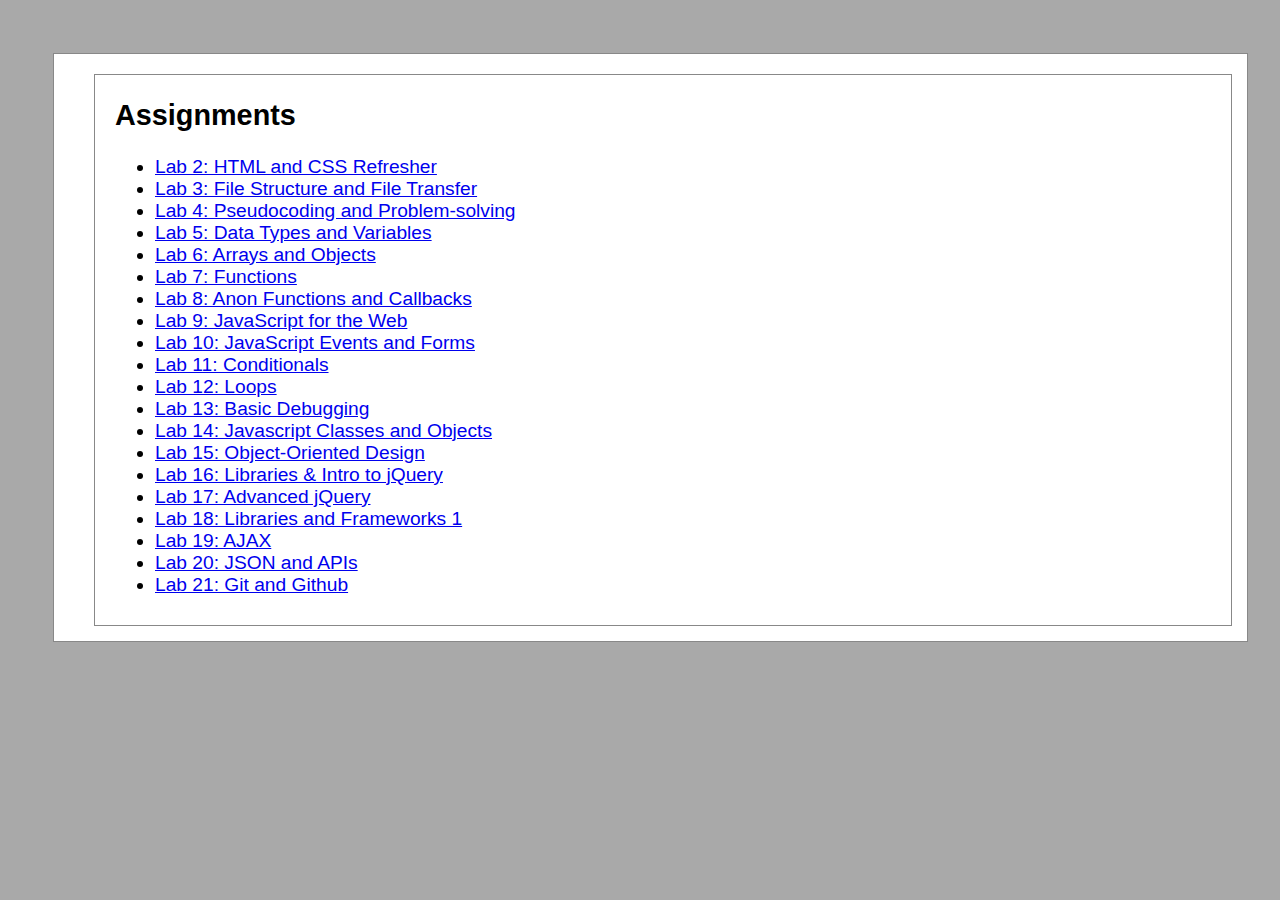
<file: index.html>
<!DOCTYPE html>
<html>
<head>
	<title>Sebastian's Homepage</title>
	<link rel="stylesheet" type="text/css" href="css/site.css">
</head>
<body>
		<div id="content">

		<div id="links">
			<h2>Assignments</h2>
			<ul>
			<li><a href="lab2/">Lab 2: HTML and CSS Refresher</a></li>
			<li><a href="lab3/">Lab 3: File Structure and File Transfer</a></li>
			<li><a href="lab4/">Lab 4: Pseudocoding and Problem-solving</a></li>
			<li><a href="lab5/">Lab 5: Data Types and Variables</a></li>
			<li><a href="lab6/">Lab 6: Arrays and Objects</a></li>
			<li><a href="lab7/">Lab 7: Functions</a></li>
			<li><a href="lab8/">Lab 8: Anon Functions and Callbacks</a></li>
			<li><a href="lab9/">Lab 9: JavaScript for the Web</a></li>
			<li><a href="lab10/">Lab 10: JavaScript Events and Forms</a></li>
			<li><a href="lab11/">Lab 11: Conditionals</a></li>
			<li><a href="lab12/">Lab 12: Loops</a></li>
			<li><a href="lab13/">Lab 13: Basic Debugging</a></li>
			<li><a href="lab14/">Lab 14: Javascript Classes and Objects</a></li>
			<li><a href="lab15/">Lab 15: Object-Oriented Design</a></li>
			<li><a href="lab16/">Lab 16: Libraries & Intro to jQuery</a></li>
			<li><a href="lab17/">Lab 17: Advanced jQuery</a></li>
			<li><a href="lab18/">Lab 18: Libraries and Frameworks 1</a></li>
			<li><a href="lab19/">Lab 19: AJAX</a></li>
			<li><a href="lab20/">Lab 20: JSON and APIs</a></li>
			<li><a href="lab16/">Lab 21: Git and Github</a></li>
		</ul>
		</div>

</body>
</html>
</file>
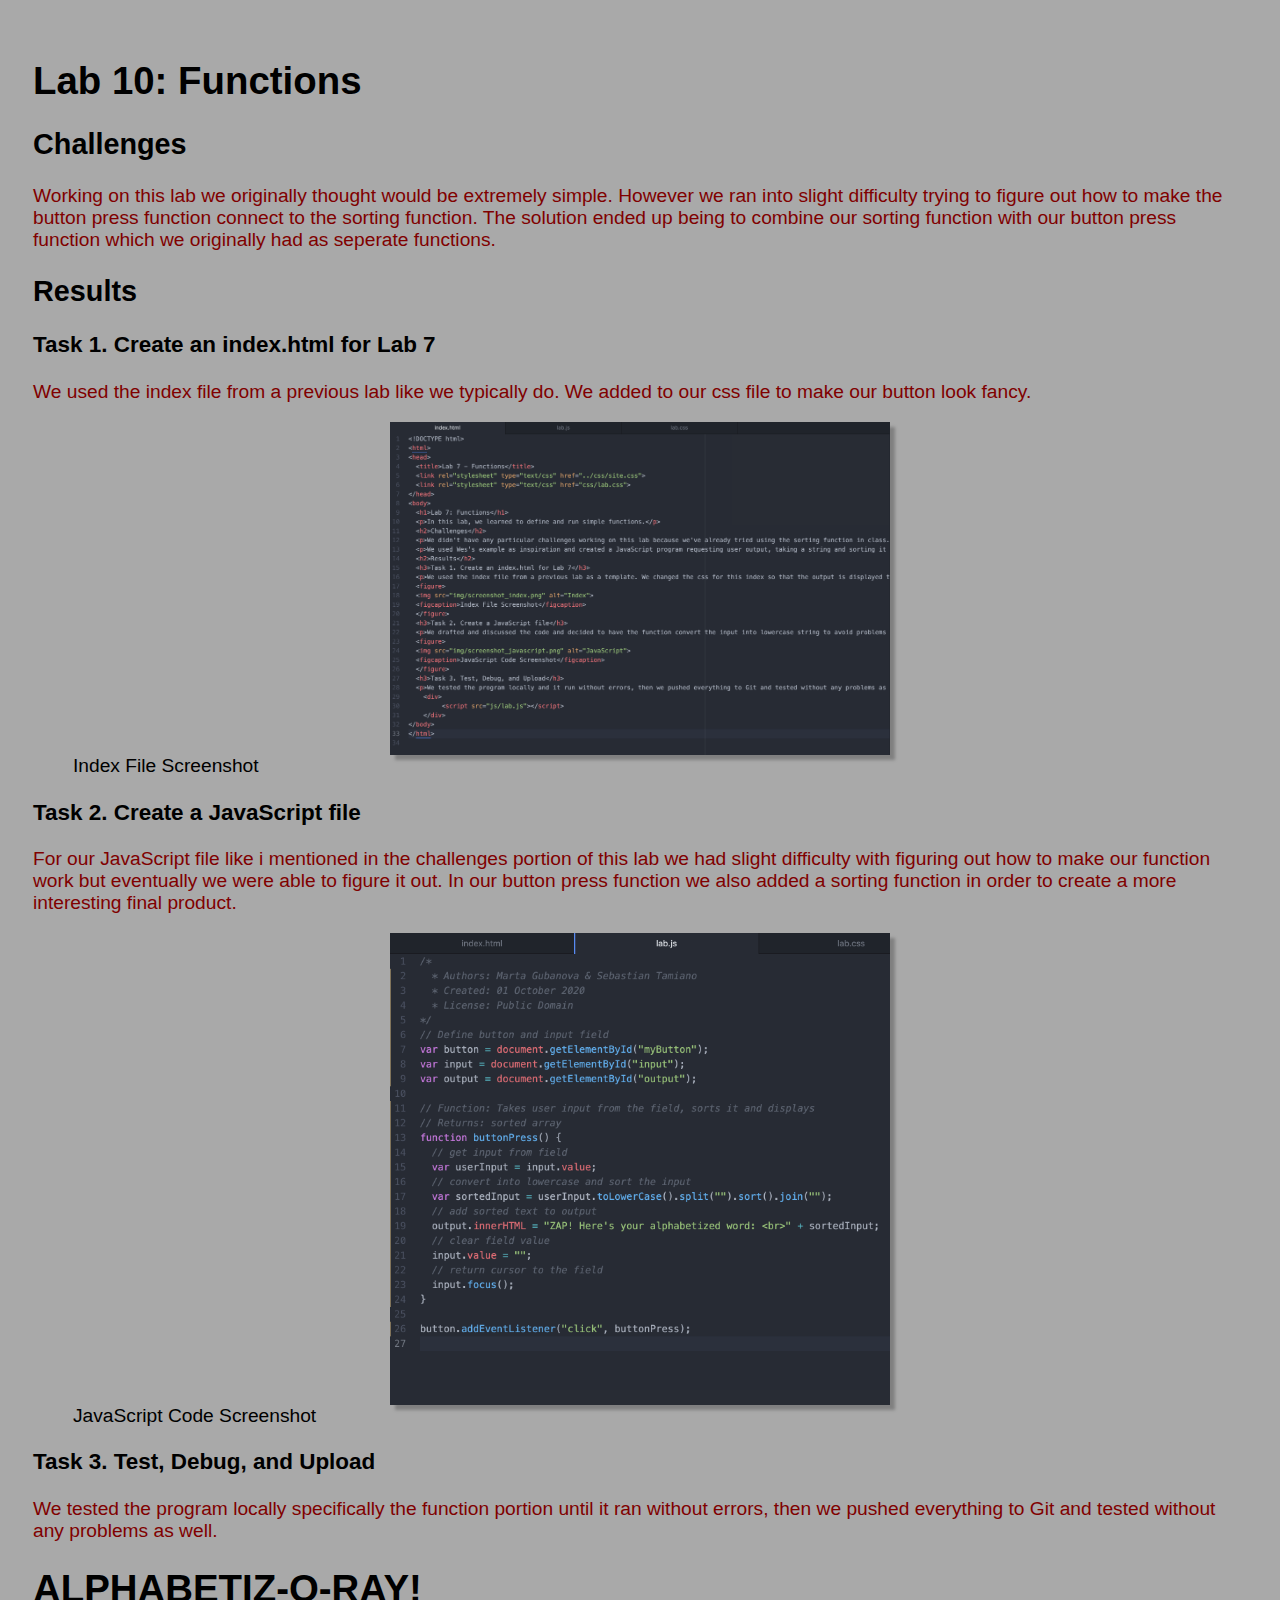
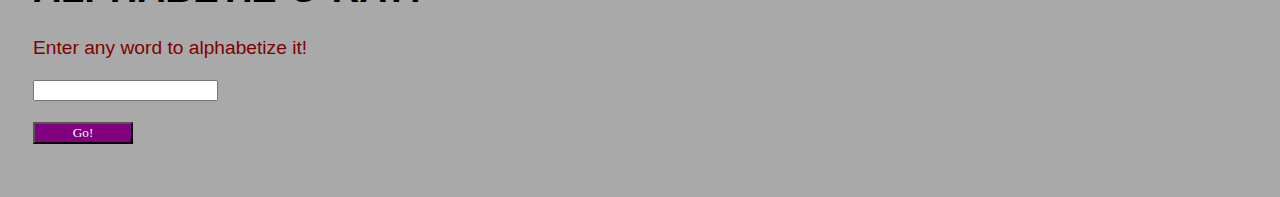
<file: lab10/index.html>
<!DOCTYPE html>
<html>
<head>
	<title>Lab 10 - JavaScript Events and Forms</title>
	<link rel="stylesheet" type="text/css" href="../css/site.css">
	<link rel="stylesheet" type="text/css" href="css/lab.css">
	<script src="js/lab.js" defer></script>
</head>
<body>
	<h1>Lab 10: Functions</h1>
	<p></p>
	<h2>Challenges</h2>
	<p>Working on this lab we originally thought would be extremely simple. However we ran into slight difficulty trying to figure out how to make the button press function connect to the sorting function. The solution ended up being to combine our sorting function with our button press function which we originally had as seperate functions.</p>
	<h2>Results</h2>
	<h3>Task 1. Create an index.html for Lab 7</h3>
	<p>We used the index file from a previous lab like we typically do. We added to our css file to make our button look fancy.</p>
	<figure>
	<img src="img/screenshot_index.png" alt="Index">
	<figcaption>Index File Screenshot</figcaption>
	</figure>
	<h3>Task 2. Create a JavaScript file</h3>
	<p>For our JavaScript file like i mentioned in the challenges portion of this lab we had slight difficulty with figuring out how to make our function work but eventually we were able to figure it out. In our button press function we also added a sorting function in order to create a more interesting final product.</p>
	<figure>
	<img src="img/screenshot_javascript.png" alt="JavaScript">
	<figcaption>JavaScript Code Screenshot</figcaption>
	</figure>
	<h3>Task 3. Test, Debug, and Upload</h3>
	<p>We tested the program locally specifically the function portion until it ran without errors, then we pushed everything to Git and tested without any problems as well.</p>
	<h1>ALPHABETIZ-O-RAY!</h1>
	<p>Enter any word to alphabetize it!</p>
	<p><input type="text" id="input"></p>
	<p><button id = "myButton" class="fancy-button">Go!</button></p>
	<div id="output">
</body>
</html>
</file>
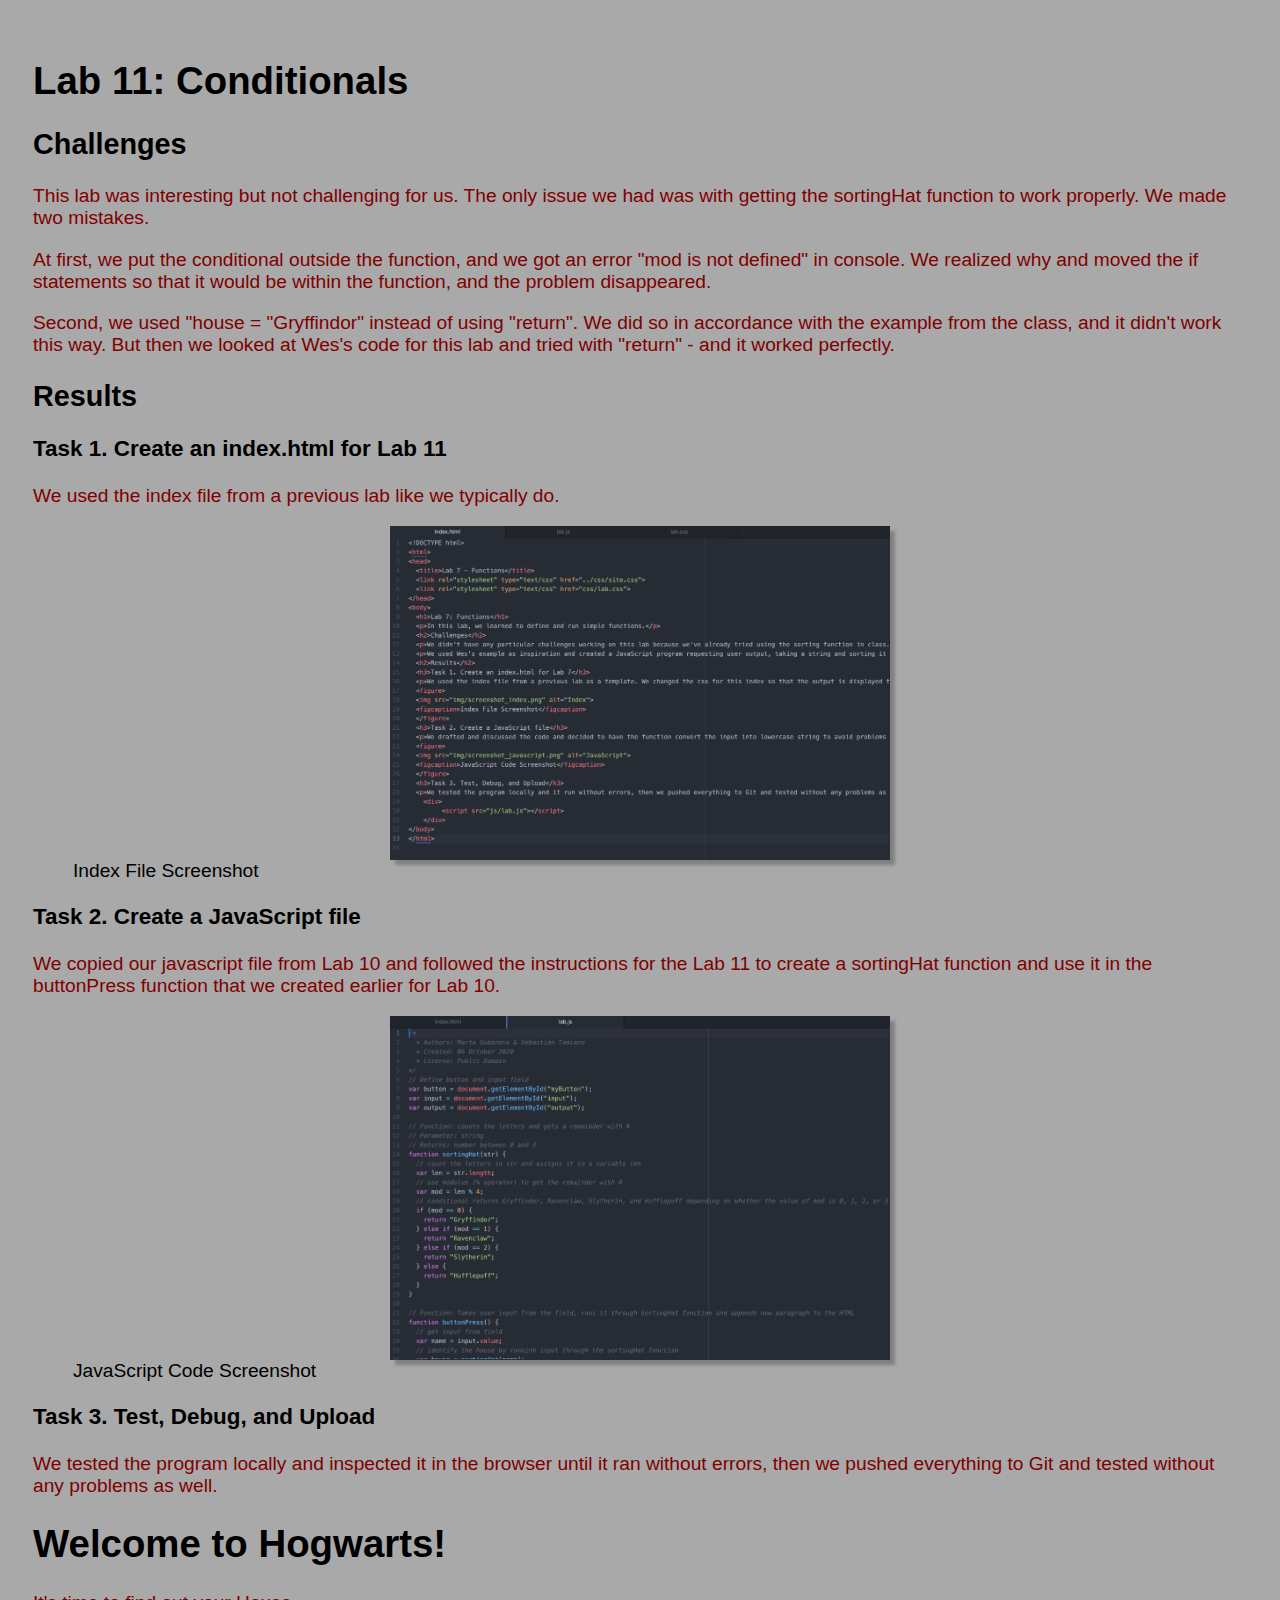
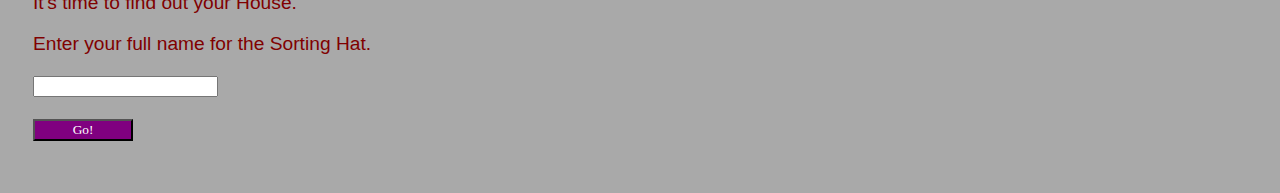
<file: lab11/index.html>
<!DOCTYPE html>
<html>
<head>
	<title>Lab 11 - Conditionals</title>
	<link rel="stylesheet" type="text/css" href="../css/site.css">
	<link rel="stylesheet" type="text/css" href="css/lab.css">
	<script src="js/lab.js" defer></script>
</head>
<body>
	<h1>Lab 11: Conditionals</h1>
	<p></p>
	<h2>Challenges</h2>
	<p>This lab was interesting but not challenging for us. The only issue we had was with getting the sortingHat function to work properly. We made two mistakes.</p>
	<p>At first, we put the conditional outside the function, and we got an error "mod is not defined" in console. We realized why and moved the if statements so that it would be within the function, and the problem disappeared.</p>
	<p>Second, we used "house = "Gryffindor" instead of using "return". We did so in accordance with the example from the class, and it didn't work this way. But then we looked at Wes's code for this lab and tried with "return" - and it worked perfectly.</p>
	<h2>Results</h2>
	<h3>Task 1. Create an index.html for Lab 11</h3>
	<p>We used the index file from a previous lab like we typically do.</p>
	<figure>
	<img src="img/screenshot_index.png" alt="Index">
	<figcaption>Index File Screenshot</figcaption>
	</figure>
	<h3>Task 2. Create a JavaScript file</h3>
	<p>We copied our javascript file from Lab 10 and followed the instructions for the Lab 11 to create a sortingHat function and use it in the buttonPress function that we created earlier for Lab 10.</p>
	<figure>
	<img src="img/screenshot_javascript.png" alt="JavaScript">
	<figcaption>JavaScript Code Screenshot</figcaption>
	</figure>
	<h3>Task 3. Test, Debug, and Upload</h3>
	<p>We tested the program locally and inspected it in the browser until it ran without errors, then we pushed everything to Git and tested without any problems as well.</p>
	<h1>Welcome to Hogwarts!</h1>
	<p>It's time to find out your House.
	<p>Enter your full name for the Sorting Hat.</p>
	<p><input type="text" id="input"></p>
	<p><button id = "myButton" class="fancy-button">Go!</button></p>
	<div id="output">
</body>
</html>
</file>
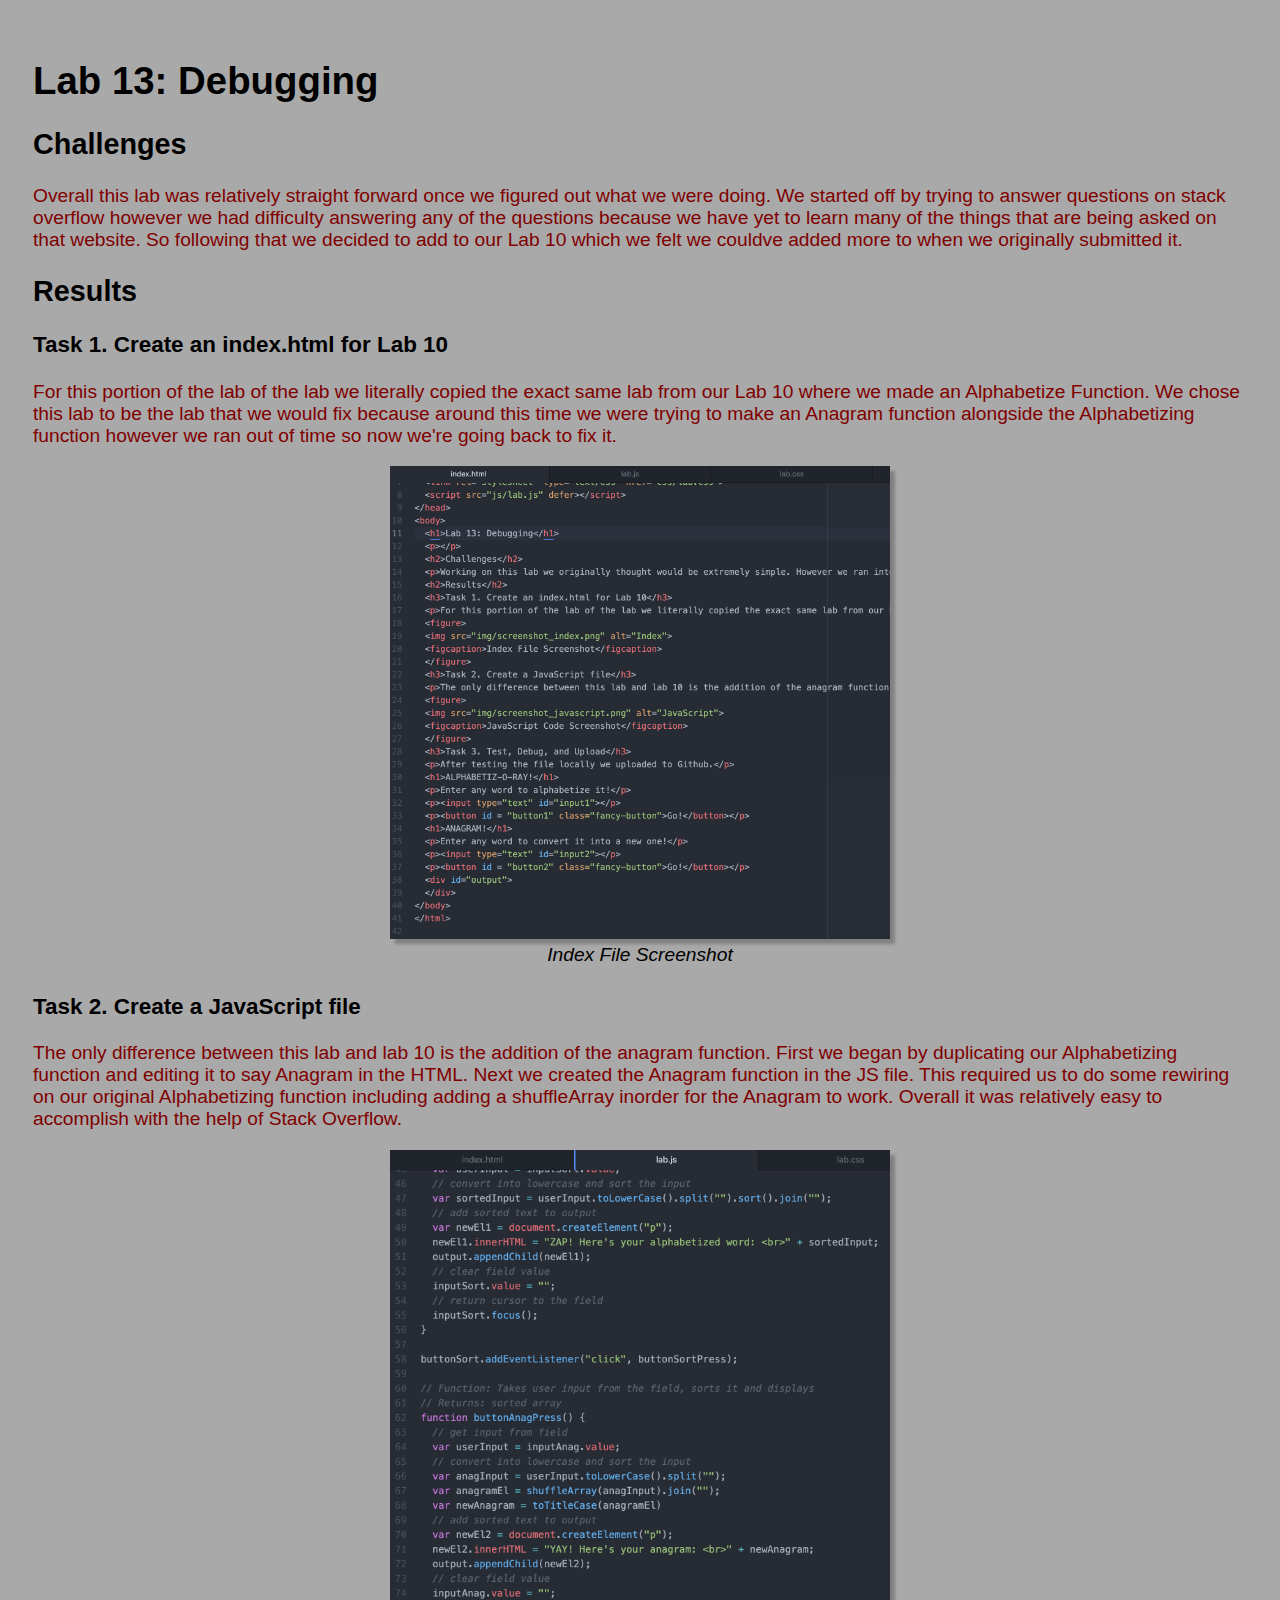
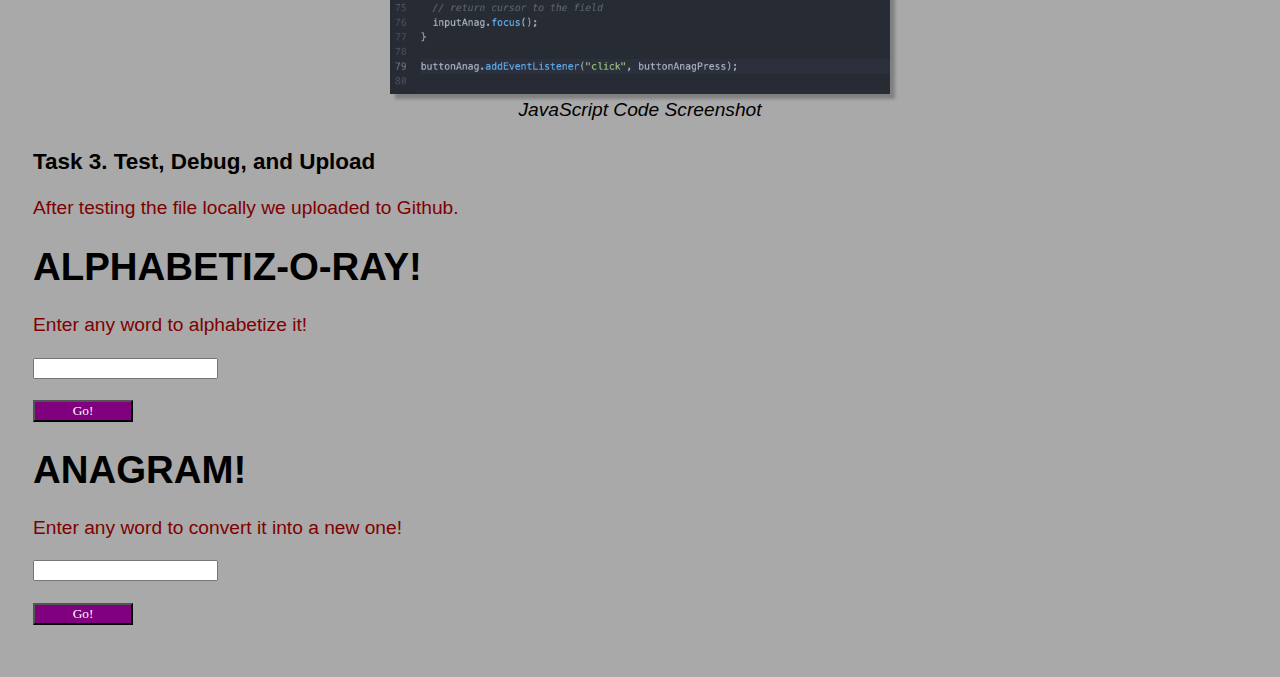
<file: lab13/index.html>
<!DOCTYPE html>
<html>
<head>
	<title>Lab 13 - Debugging</title>
	<link rel="stylesheet" type="text/css" href="../css/site.css">
	<link rel="stylesheet" type="text/css" href="css/lab.css">
	<script src="js/lab.js" defer></script>
</head>
<body>
	<h1>Lab 13: Debugging</h1>
	<p></p>
	<h2>Challenges</h2>
	<p>Overall this lab was relatively straight forward once we figured out what we were doing. We started off by trying to answer questions on stack overflow however we had difficulty answering any of the questions because we have yet to learn many of the things that are being asked on that website. So following that we decided to add to our Lab 10 which we felt we couldve added more to when we originally submitted it.</p>
	<h2>Results</h2>
	<h3>Task 1. Create an index.html for Lab 10</h3>
	<p>For this portion of the lab of the lab we literally copied the exact same lab from our Lab 10 where we made an Alphabetize Function. We chose this lab to be the lab that we would fix because around this time we were trying to make an Anagram function alongside the Alphabetizing function however we ran out of time so now we're going back to fix it.</p>
	<figure>
	<img src="img/screenshot_index.png" alt="Index">
	<figcaption>Index File Screenshot</figcaption>
	</figure>
	<h3>Task 2. Create a JavaScript file</h3>
	<p>The only difference between this lab and lab 10 is the addition of the anagram function. First we began by duplicating our Alphabetizing function and editing it to say Anagram in the HTML. Next we created the Anagram function in the JS file. This required us to do some rewiring on our original Alphabetizing function including adding a shuffleArray inorder for the Anagram to work. Overall it was relatively easy to accomplish with the help of Stack Overflow.</p>
	<figure>
	<img src="img/screenshot_javascript.png" alt="JavaScript">
	<figcaption>JavaScript Code Screenshot</figcaption>
	</figure>
	<h3>Task 3. Test, Debug, and Upload</h3>
	<p>After testing the file locally we uploaded to Github.</p>
	<h1>ALPHABETIZ-O-RAY!</h1>
	<p>Enter any word to alphabetize it!</p>
	<p><input type="text" id="input1"></p>
	<p><button id = "button1" class="fancy-button">Go!</button></p>
	<h1>ANAGRAM!</h1>
	<p>Enter any word to convert it into a new one!</p>
	<p><input type="text" id="input2"></p>
	<p><button id = "button2" class="fancy-button">Go!</button></p>
	<div id="output">
	</div>
</body>
</html>
</file>
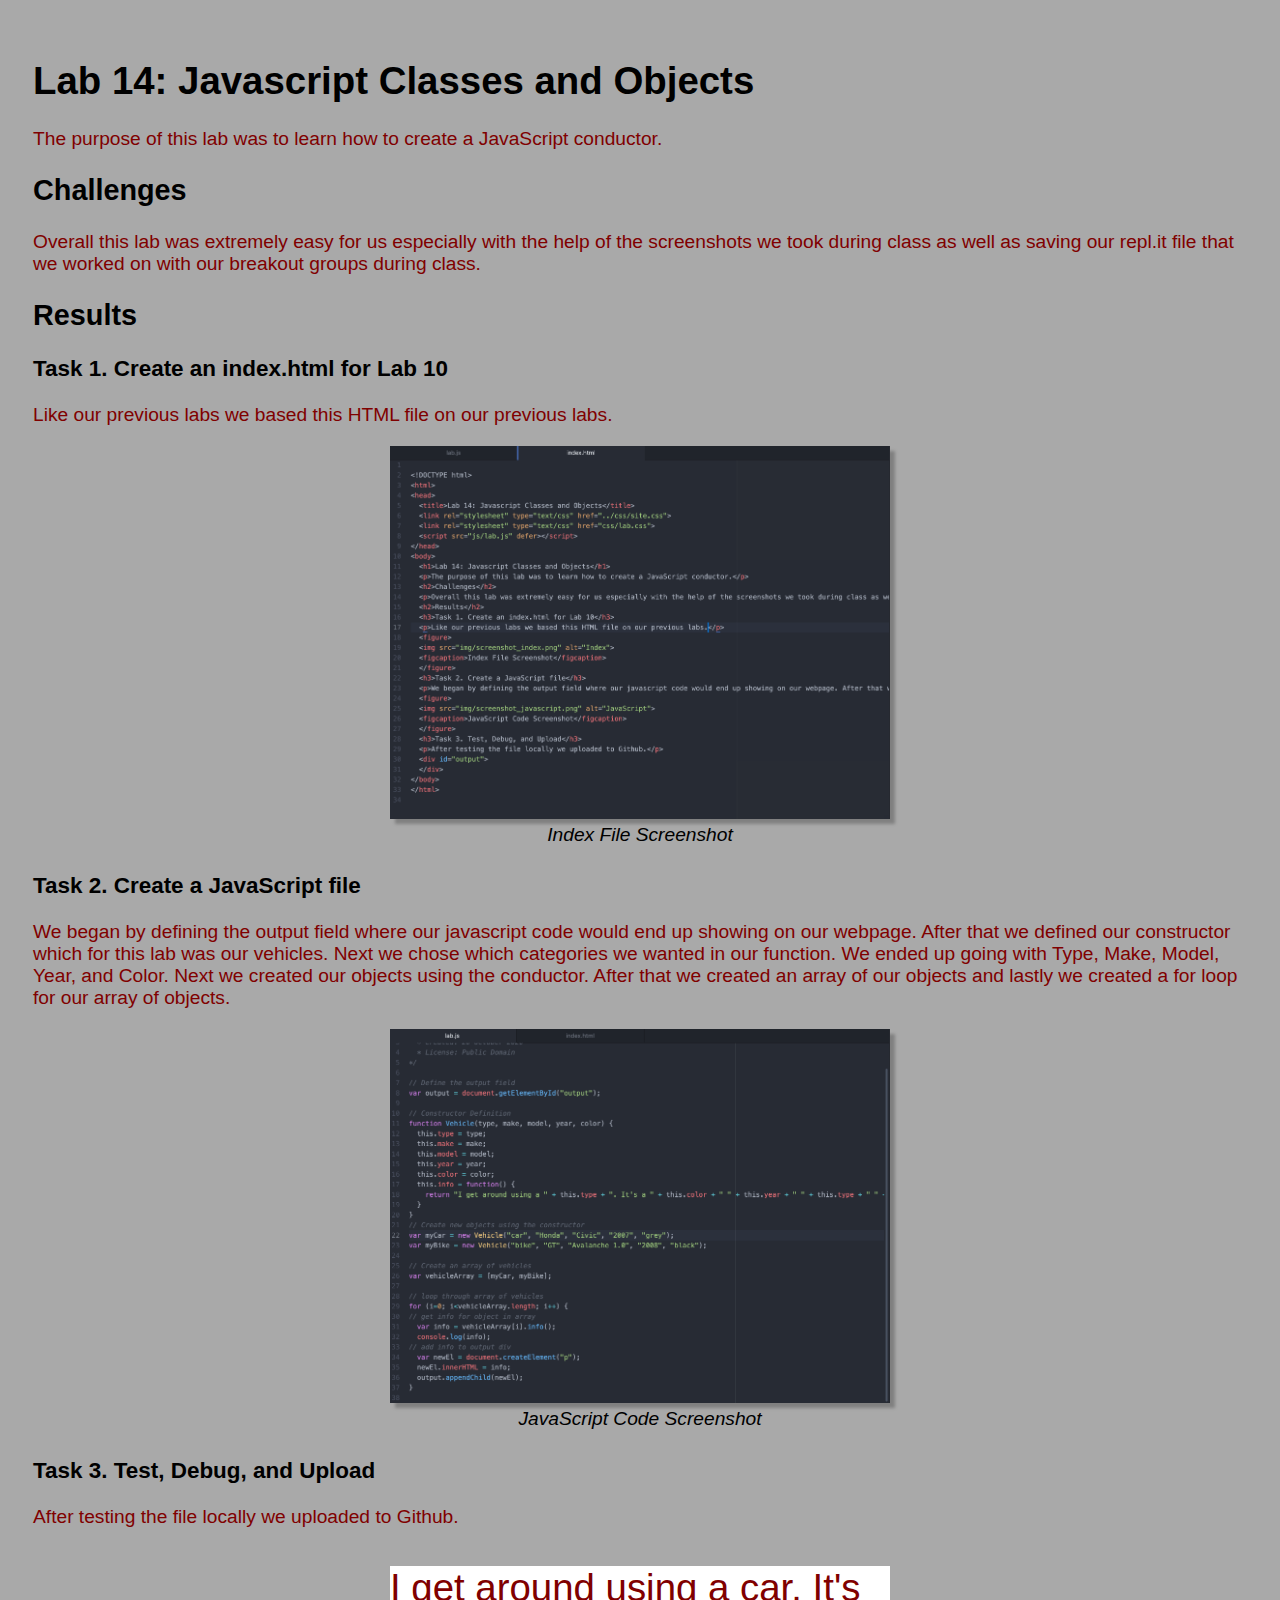
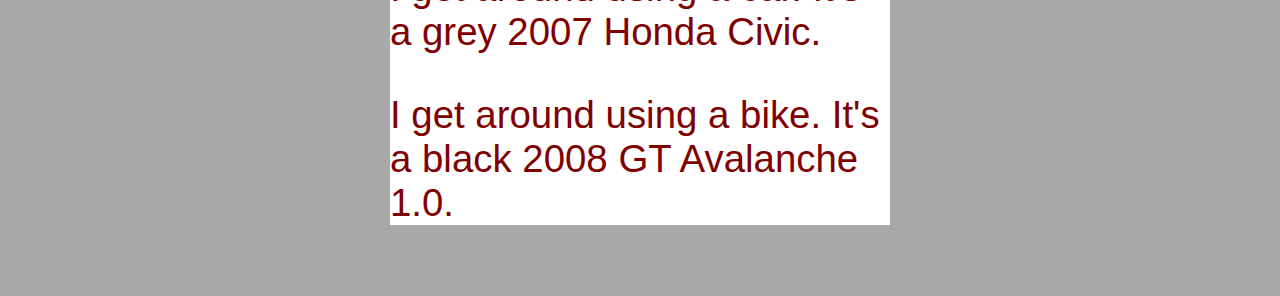
<file: lab14/index.html>
<!DOCTYPE html>
<html>
<head>
	<title>Lab 14: Javascript Classes and Objects</title>
	<link rel="stylesheet" type="text/css" href="../css/site.css">
	<link rel="stylesheet" type="text/css" href="css/lab.css">
	<script src="js/lab.js" defer></script>
</head>
<body>
	<h1>Lab 14: Javascript Classes and Objects</h1>
	<p>The purpose of this lab was to learn how to create a JavaScript conductor.</p>
	<h2>Challenges</h2>
	<p>Overall this lab was extremely easy for us especially with the help of the screenshots we took during class as well as saving our repl.it file that we worked on with our breakout groups during class.</p>
	<h2>Results</h2>
	<h3>Task 1. Create an index.html for Lab 10</h3>
	<p>Like our previous labs we based this HTML file on our previous labs.</p>
	<figure>
	<img src="img/screenshot_index.png" alt="Index">
	<figcaption>Index File Screenshot</figcaption>
	</figure>
	<h3>Task 2. Create a JavaScript file</h3>
	<p>We began by defining the output field where our javascript code would end up showing on our webpage. After that we defined our constructor which for this lab was our vehicles. Next we chose which categories we wanted in our function. We ended up going with Type, Make, Model, Year, and Color. Next we created our objects using the conductor. After that we created an array of our objects and lastly we created a for loop for our array of objects.</p>
	<figure>
	<img src="img/screenshot_javascript.png" alt="JavaScript">
	<figcaption>JavaScript Code Screenshot</figcaption>
	</figure>
	<h3>Task 3. Test, Debug, and Upload</h3>
	<p>After testing the file locally we uploaded to Github.</p>
	<div id="output">
	</div>
</body>
</html>
</file>
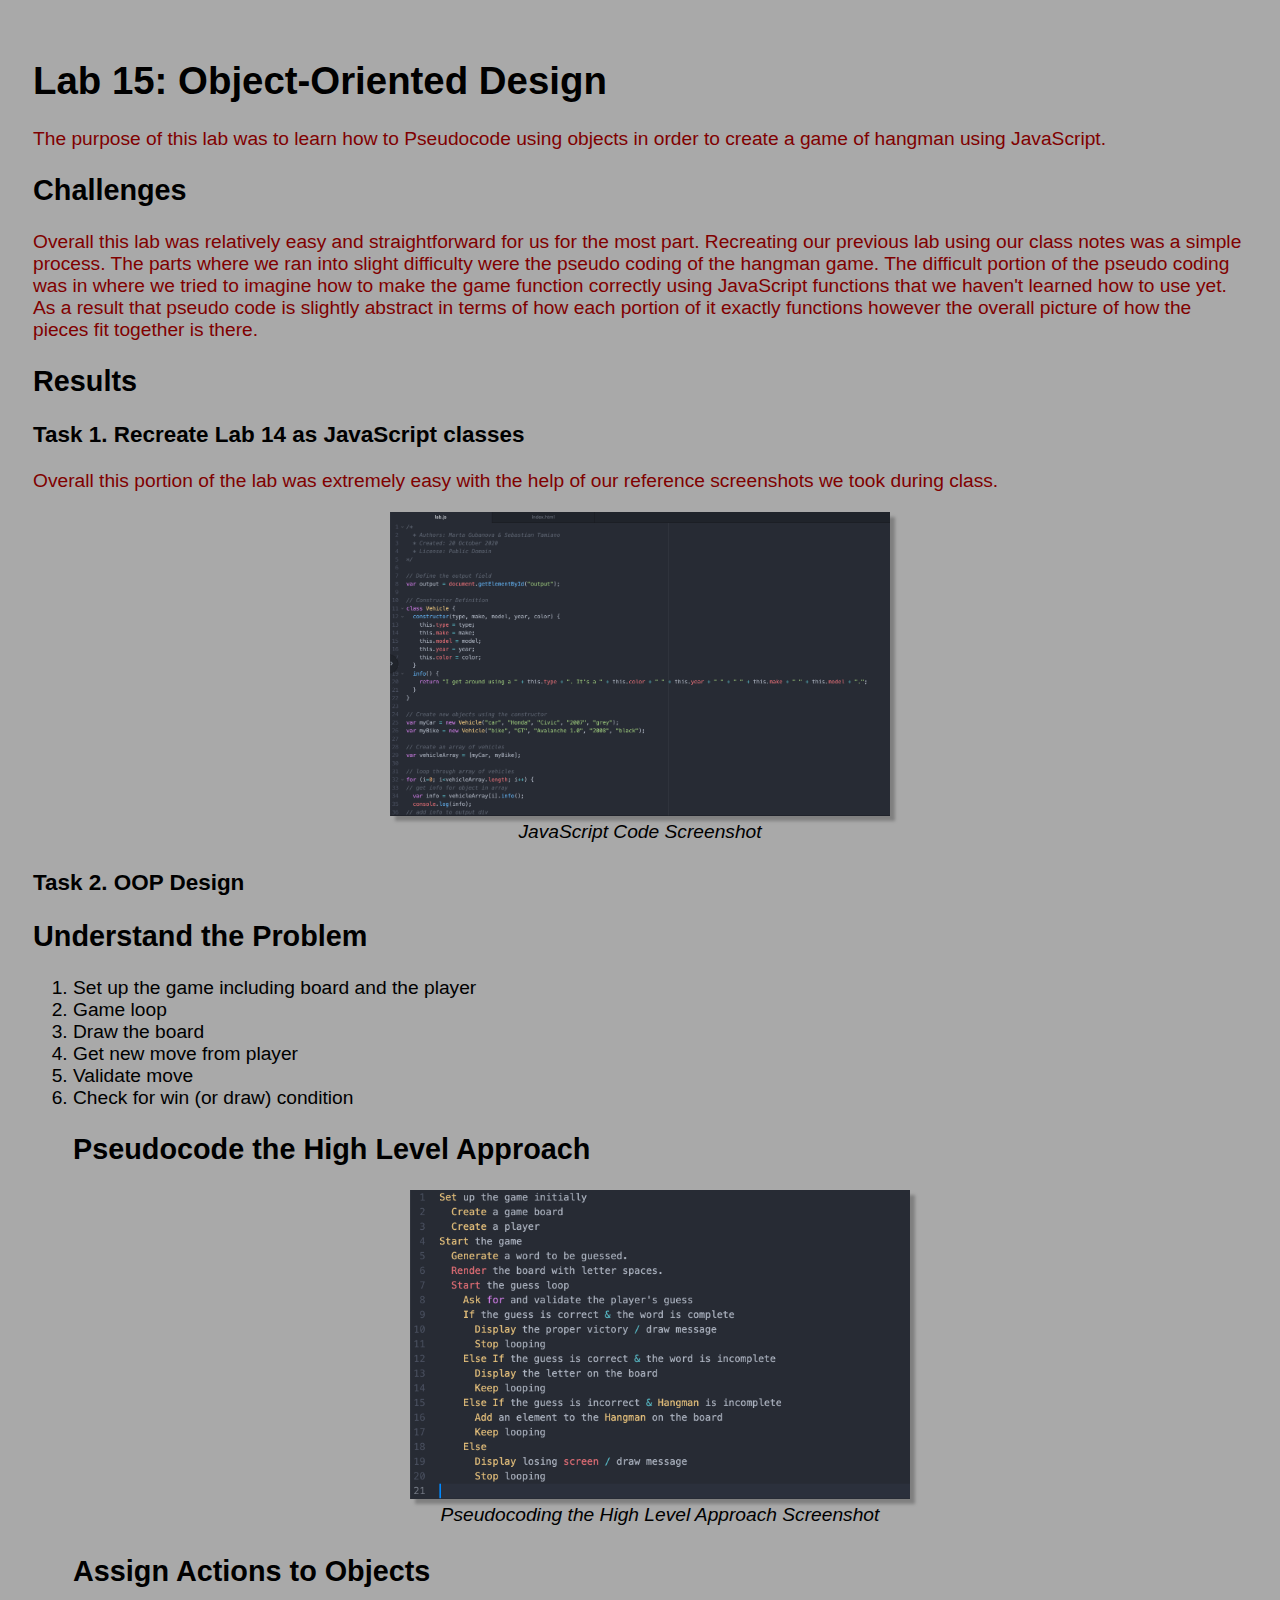
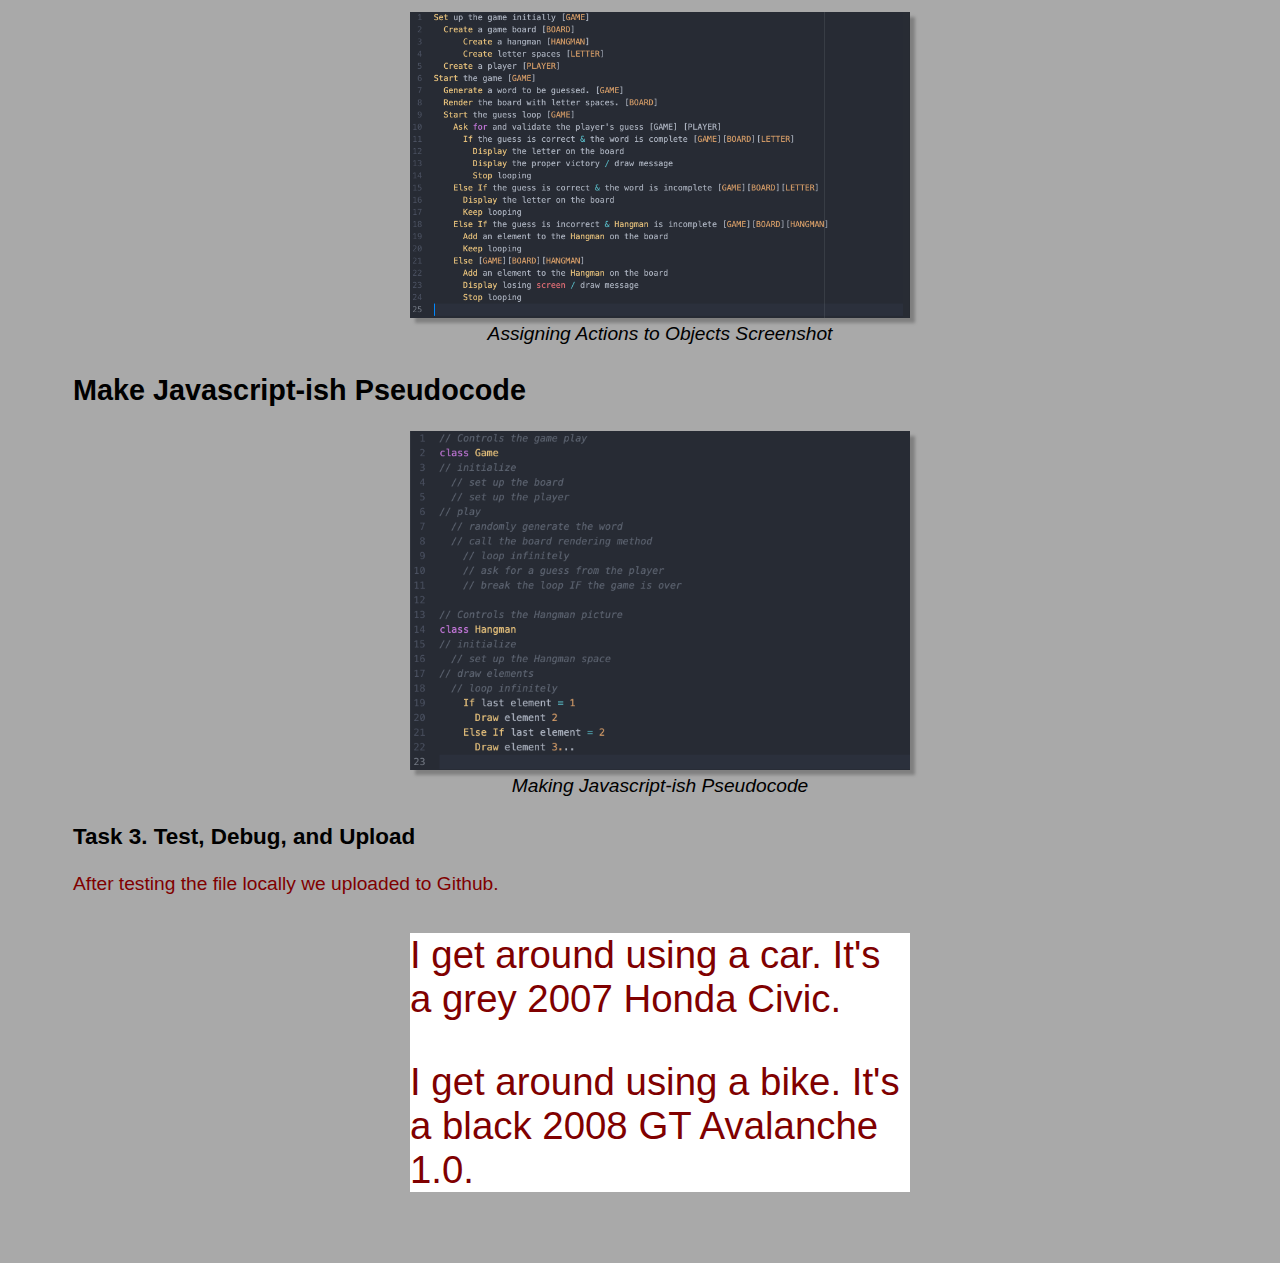
<file: lab15/index.html>
<!DOCTYPE html>
<html>
<head>
	<title>Lab 15: Object-Oriented Design</title>
	<link rel="stylesheet" type="text/css" href="../css/site.css">
	<link rel="stylesheet" type="text/css" href="css/lab.css">
	<script src="js/lab.js" defer></script>
</head>
<body>
	<h1>Lab 15: Object-Oriented Design</h1>
	<p>The purpose of this lab was to learn how to Pseudocode using objects in order to create a game of hangman using JavaScript.</p>
	<h2>Challenges</h2>
	<p>Overall this lab was relatively easy and straightforward for us for the most part. Recreating our previous lab using our class notes was a simple process. The parts where we ran into slight difficulty were the pseudo coding of the hangman game. The difficult portion of the pseudo coding was in where we tried to imagine how to make the game function correctly using JavaScript functions that we haven't learned how to use yet. As a result that pseudo code is slightly abstract in terms of how each portion of it exactly functions however the overall picture of how the pieces fit together is there.</p>
	<h2>Results</h2>
	<h3>Task 1. Recreate Lab 14 as JavaScript classes</h3>
	<p>Overall this portion of the lab was extremely easy with the help of our reference screenshots we took during class.</p>
	<figure>
	<img src="img/screenshot_javascript.png" alt="JavaScript">
	<figcaption>JavaScript Code Screenshot</figcaption>
	</figure>
	<h3>Task 2. OOP Design</h3>
	<h2>Understand the Problem</h2>
	<ol>
		<li>Set up the game including board and the player</li>
		<li>Game loop</li>
		<li>Draw the board</li>
		<li>Get new move from player</li>
		<li>Validate move</li>
		<li>Check for win (or draw) condition</li>
	</p>
	<h2>Pseudocode the High Level Approach</h2>
	<figure>
	<img src="img/high.png" alt="JavaScript">
	<figcaption>Pseudocoding the High Level Approach Screenshot</figcaption>
	</figure>
	<h2>Assign Actions to Objects</h2>
	<figure>
	<img src="img/aao.png" alt="JavaScript">
	<figcaption>Assigning Actions to Objects Screenshot</figcaption>
	</figure>
	<h2>Make Javascript-ish Pseudocode</h2>
	<figure>
	<img src="img/javascriptish.png" alt="JavaScript">
	<figcaption>Making Javascript-ish Pseudocode</figcaption>
	</figure>
	<h3>Task 3. Test, Debug, and Upload</h3>
	<p>After testing the file locally we uploaded to Github.</p>
	<div id="output">
	</div>
</body>
</html>
</file>
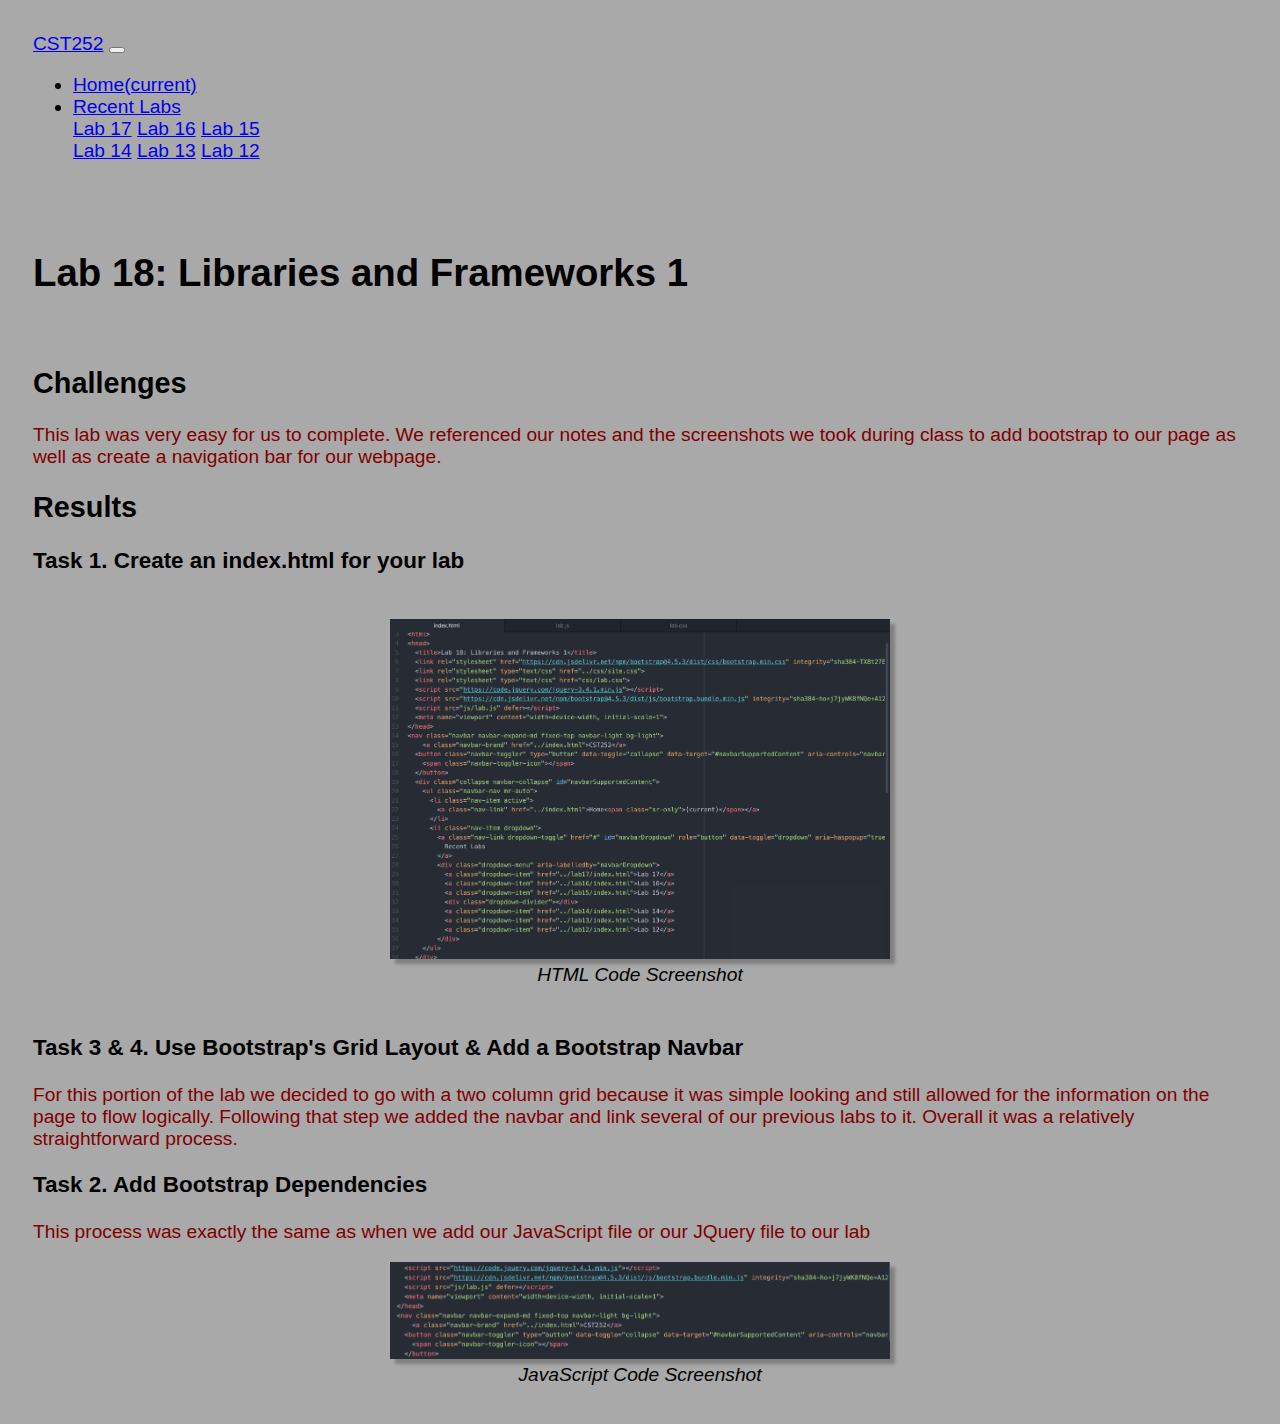
<file: lab18/index.html>
<!DOCTYPE html>
<html>
<head>
	<title>Lab 18: Libraries and Frameworks 1</title>
	<link rel="stylesheet" href="https://cdn.jsdelivr.net/npm/bootstrap@4.5.3/dist/css/bootstrap.min.css" integrity="sha384-TX8t27EcRE3e/ihU7zmQxVncDAy5uIKz4rEkgIXeMed4M0jlfIDPvg6uqKI2xXr2" crossorigin="anonymous">
	<link rel="stylesheet" type="text/css" href="../css/site.css">
	<link rel="stylesheet" type="text/css" href="css/lab.css">
	<script src="https://code.jquery.com/jquery-3.4.1.min.js"></script>
	<script src="https://cdn.jsdelivr.net/npm/bootstrap@4.5.3/dist/js/bootstrap.bundle.min.js" integrity="sha384-ho+j7jyWK8fNQe+A12Hb8AhRq26LrZ/JpcUGGOn+Y7RsweNrtN/tE3MoK7ZeZDyx" crossorigin="anonymous"></script>
	<script src="js/lab.js" defer></script>
	<meta name="viewport" content="width=device-width, initial-scale=1">
</head>
<nav class="navbar navbar-expand-md fixed-top navbar-light bg-light">
	  <a class="navbar-brand" href="../index.html">CST252</a>
  <button class="navbar-toggler" type="button" data-toggle="collapse" data-target="#navbarSupportedContent" aria-controls="navbarSupportedContent" aria-expanded="false" aria-label="Toggle navigation">
    <span class="navbar-toggler-icon"></span>
  </button>
  <div class="collapse navbar-collapse" id="navbarSupportedContent">
    <ul class="navbar-nav mr-auto">
			<li class="nav-item active">
        <a class="nav-link" href="../index.html">Home<span class="sr-only">(current)</span></a>
      </li>
      <li class="nav-item dropdown">
        <a class="nav-link dropdown-toggle" href="#" id="navbarDropdown" role="button" data-toggle="dropdown" aria-haspopup="true" aria-expanded="false">
          Recent Labs
        </a>
        <div class="dropdown-menu" aria-labelledby="navbarDropdown">
          <a class="dropdown-item" href="../lab17/index.html">Lab 17</a>
          <a class="dropdown-item" href="../lab16/index.html">Lab 16</a>
					<a class="dropdown-item" href="../lab15/index.html">Lab 15</a>
          <div class="dropdown-divider"></div>
          <a class="dropdown-item" href="../lab14/index.html">Lab 14</a>
					<a class="dropdown-item" href="../lab13/index.html">Lab 13</a>
					<a class="dropdown-item" href="../lab12/index.html">Lab 12</a>
        </div>
    </ul>
  </div>
</nav>
<body>
	<br>
	<br>
	<div class="container-fluid">
		<div class="row">
			<div class="col-sm-12">
				<h1>Lab 18: Libraries and Frameworks 1</h1>
			</div>
			</br>
			<div id="challenges" class="col-sm-6">
				<h2>Challenges</h2>
				<p>This lab was very easy for us to complete. We referenced our notes and the screenshots we took during class to add bootstrap to our page as well as create a navigation bar for our webpage.</p>
				<h2>Results</h2>
					<h3>Task 1. Create an index.html for your lab</h3>
					</br>
						<figure>
						<img src="img/screenshot_html.png" alt="Index">
						<figcaption>HTML Code Screenshot</figcaption>
					</figure>
					</br>
					<h3>Task 3 & 4. Use Bootstrap's Grid Layout & Add a Bootstrap Navbar</h3>
					<p>For this portion of the lab we decided to go with a two column grid because it was simple looking and still allowed for the information on the page to flow logically. Following that step we added the navbar and link several of our previous labs to it. Overall it was a relatively straightforward process.</p>
			</div>
			<div id="results" class="col-sm-6">
					<h3>Task 2. Add Bootstrap Dependencies</h3>
					<p>This process was exactly the same as when we add our JavaScript file or our JQuery file to our lab</p>
					<figure>
						<img src="img/screenshot_javascript.png" alt="JavaScript">
						<figcaption>JavaScript Code Screenshot</figcaption>
					</figure>
					<div id="output" >
					</div>
			</div>
	</div>
	</div>
</body>
</html>
</file>
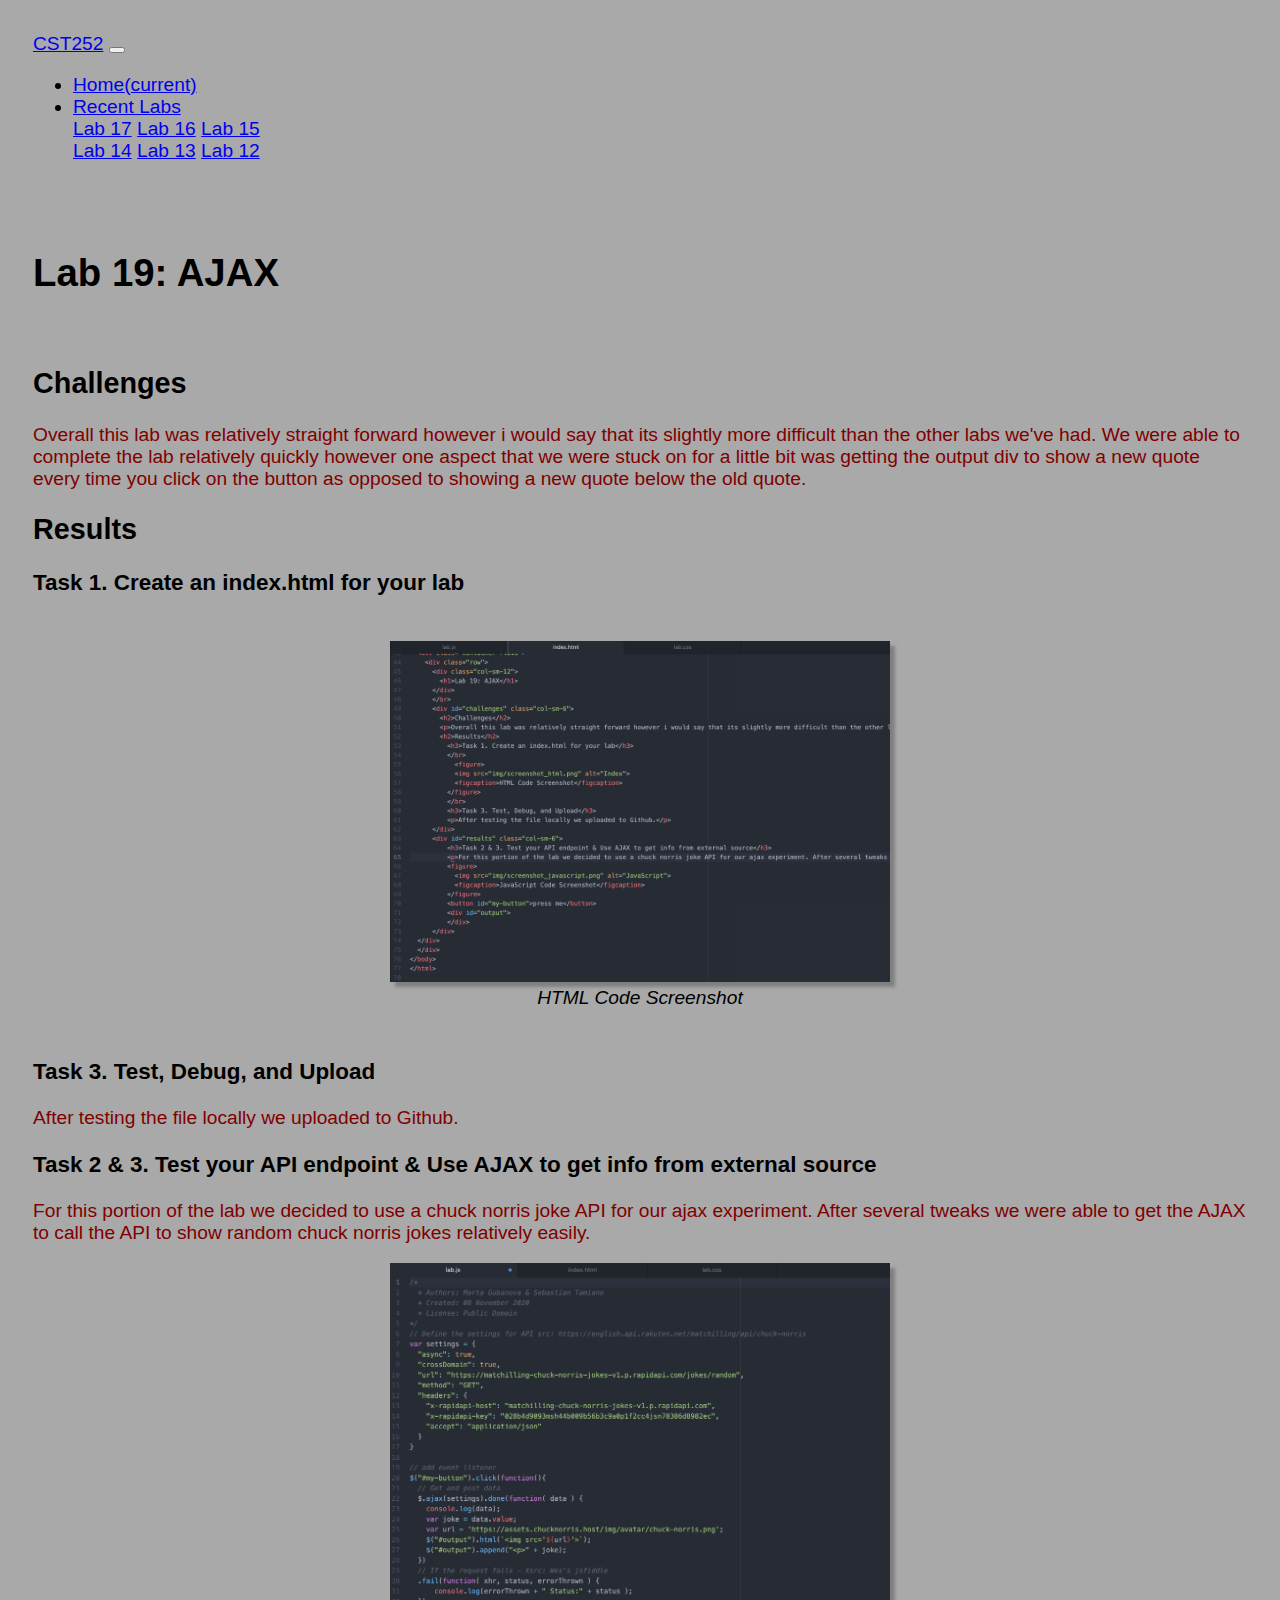
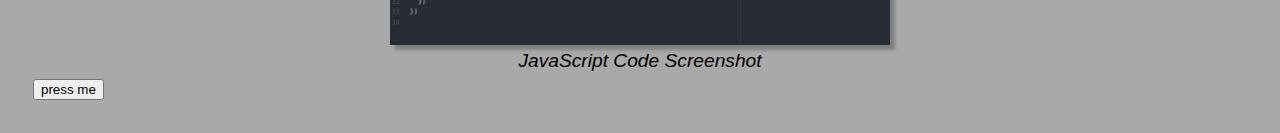
<file: lab19/index.html>
<!DOCTYPE html>
<html>
<head>
	<title>Lab 19: AJAX</title>
	<link rel="stylesheet" href="https://cdn.jsdelivr.net/npm/bootstrap@4.5.3/dist/css/bootstrap.min.css" integrity="sha384-TX8t27EcRE3e/ihU7zmQxVncDAy5uIKz4rEkgIXeMed4M0jlfIDPvg6uqKI2xXr2" crossorigin="anonymous">
	<link rel="stylesheet" type="text/css" href="../css/site.css">
	<link rel="stylesheet" type="text/css" href="css/lab.css">
	<script src="https://code.jquery.com/jquery-3.4.1.min.js"></script>
	<script src="https://cdn.jsdelivr.net/npm/bootstrap@4.5.3/dist/js/bootstrap.bundle.min.js" integrity="sha384-ho+j7jyWK8fNQe+A12Hb8AhRq26LrZ/JpcUGGOn+Y7RsweNrtN/tE3MoK7ZeZDyx" crossorigin="anonymous"></script>
	<script src="js/lab.js" defer></script>
	<meta name="viewport" content="width=device-width, initial-scale=1">
</head>
<nav class="navbar navbar-expand-md fixed-top navbar-light bg-light">
	  <a class="navbar-brand" href="../index.html">CST252</a>
  <button class="navbar-toggler" type="button" data-toggle="collapse" data-target="#navbarSupportedContent" aria-controls="navbarSupportedContent" aria-expanded="false" aria-label="Toggle navigation">
    <span class="navbar-toggler-icon"></span>
  </button>
  <div class="collapse navbar-collapse" id="navbarSupportedContent">
    <ul class="navbar-nav mr-auto">
			<li class="nav-item active">
        <a class="nav-link" href="../index.html">Home<span class="sr-only">(current)</span></a>
      </li>
      <li class="nav-item dropdown">
        <a class="nav-link dropdown-toggle" href="#" id="navbarDropdown" role="button" data-toggle="dropdown" aria-haspopup="true" aria-expanded="false">
          Recent Labs
        </a>
        <div class="dropdown-menu" aria-labelledby="navbarDropdown">
          <a class="dropdown-item" href="../lab17/index.html">Lab 17</a>
          <a class="dropdown-item" href="../lab16/index.html">Lab 16</a>
					<a class="dropdown-item" href="../lab15/index.html">Lab 15</a>
          <div class="dropdown-divider"></div>
          <a class="dropdown-item" href="../lab14/index.html">Lab 14</a>
					<a class="dropdown-item" href="../lab13/index.html">Lab 13</a>
					<a class="dropdown-item" href="../lab12/index.html">Lab 12</a>
        </div>
    </ul>
  </div>
</nav>
<body>
	<br>
	<br>
	<div class="container-fluid">
		<div class="row">
			<div class="col-sm-12">
				<h1>Lab 19: AJAX</h1>
			</div>
			</br>
			<div id="challenges" class="col-sm-6">
				<h2>Challenges</h2>
				<p>Overall this lab was relatively straight forward however i would say that its slightly more difficult than the other labs we've had. We were able to complete the lab relatively quickly however one aspect that we were stuck on for a little bit was getting the output div to show a new quote every time you click on the button as opposed to showing a new quote below the old quote.</p>
				<h2>Results</h2>
					<h3>Task 1. Create an index.html for your lab</h3>
					</br>
						<figure>
						<img src="img/screenshot_html.png" alt="Index">
						<figcaption>HTML Code Screenshot</figcaption>
					</figure>
					</br>
					<h3>Task 3. Test, Debug, and Upload</h3>
					<p>After testing the file locally we uploaded to Github.</p>
			</div>
			<div id="results" class="col-sm-6">
					<h3>Task 2 & 3. Test your API endpoint & Use AJAX to get info from external source</h3>
					<p>For this portion of the lab we decided to use a chuck norris joke API for our ajax experiment. After several tweaks we were able to get the AJAX to call the API to show random chuck norris jokes relatively easily.</p>
					<figure>
						<img src="img/screenshot_javascript.png" alt="JavaScript">
						<figcaption>JavaScript Code Screenshot</figcaption>
					</figure>
					<button id="my-button">press me</button>
					<div id="output">
					</div>
			</div>
	</div>
	</div>
</body>
</html>
</file>
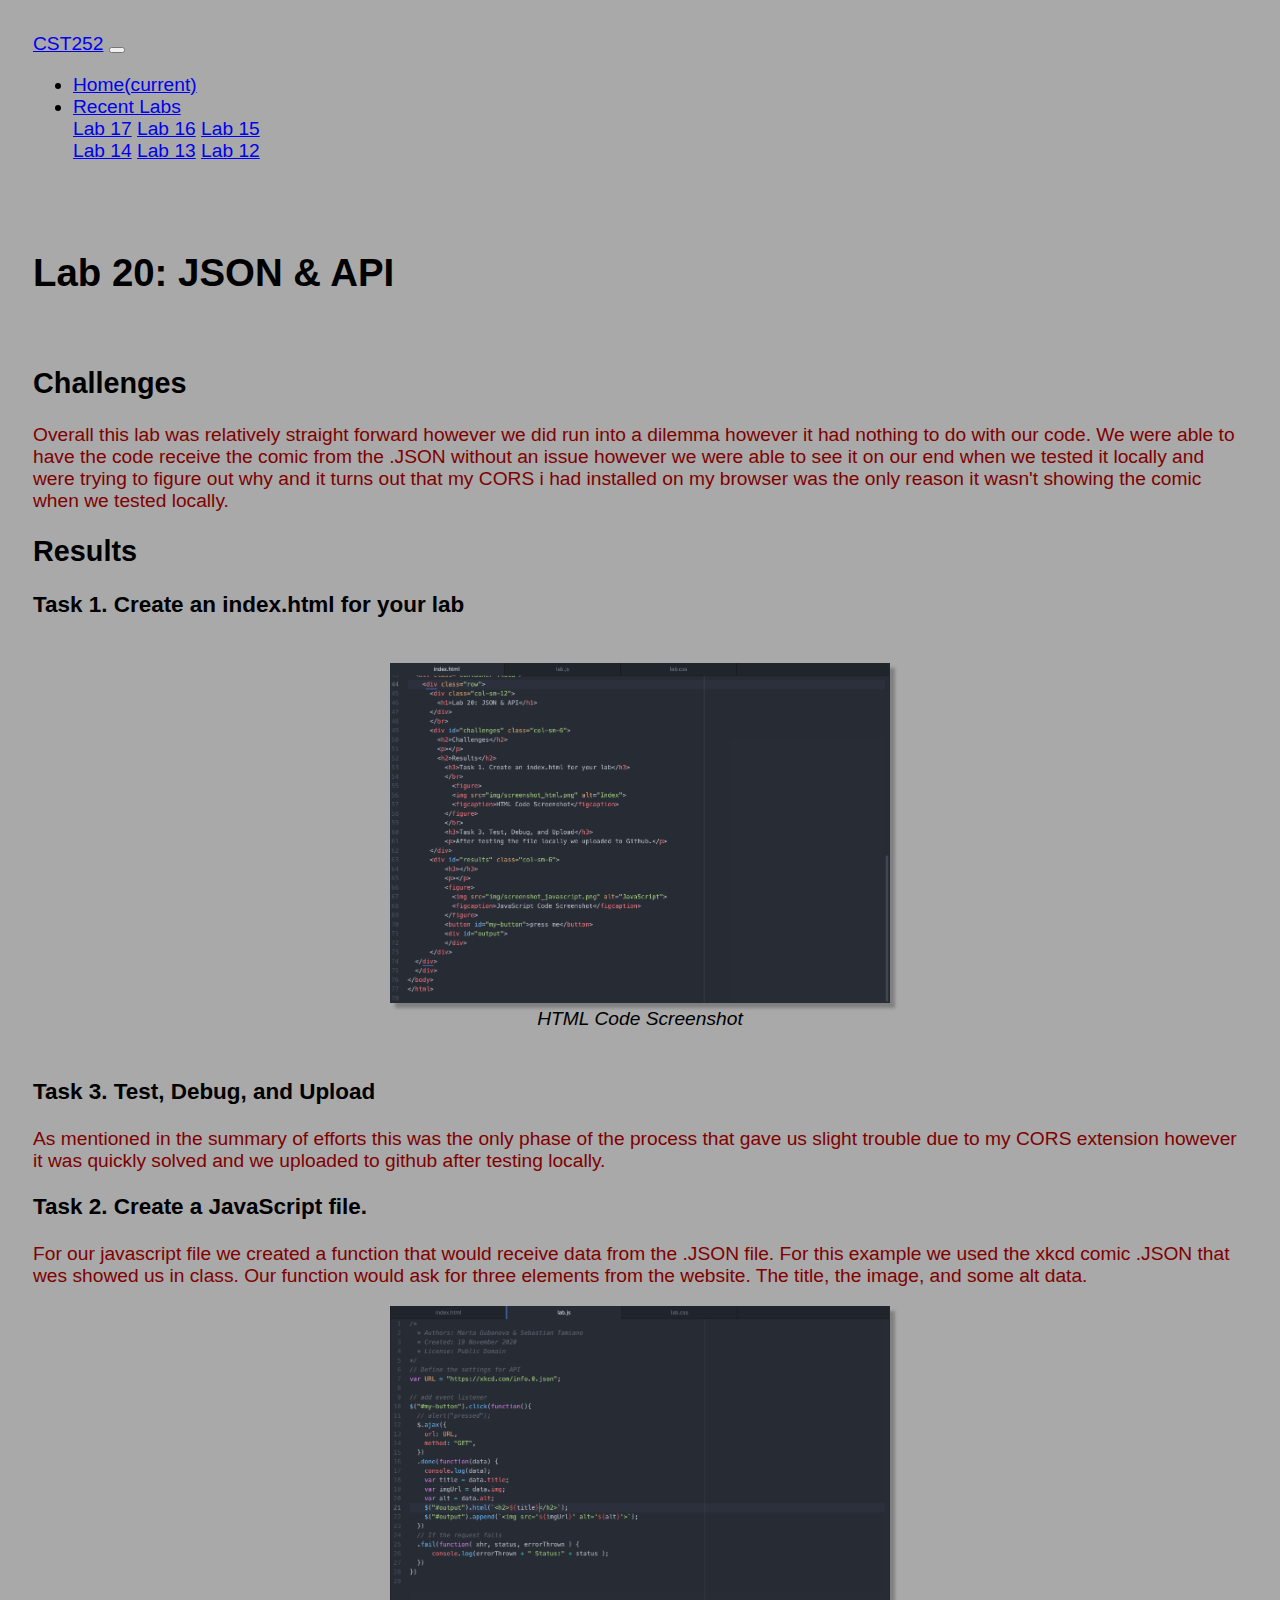
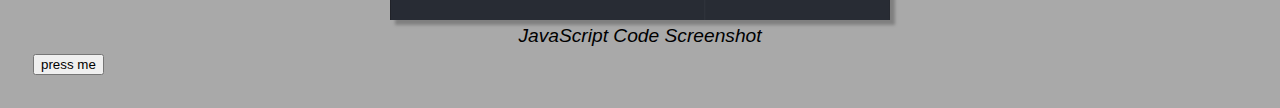
<file: lab20/index.html>
<!DOCTYPE html>
<html>
<head>
	<title>Lab 20: JSON and API</title>
	<link rel="stylesheet" href="https://cdn.jsdelivr.net/npm/bootstrap@4.5.3/dist/css/bootstrap.min.css" integrity="sha384-TX8t27EcRE3e/ihU7zmQxVncDAy5uIKz4rEkgIXeMed4M0jlfIDPvg6uqKI2xXr2" crossorigin="anonymous">
	<link rel="stylesheet" type="text/css" href="../css/site.css">
	<link rel="stylesheet" type="text/css" href="css/lab.css">
	<script src="https://code.jquery.com/jquery-3.4.1.min.js"></script>
	<script src="https://cdn.jsdelivr.net/npm/bootstrap@4.5.3/dist/js/bootstrap.bundle.min.js" integrity="sha384-ho+j7jyWK8fNQe+A12Hb8AhRq26LrZ/JpcUGGOn+Y7RsweNrtN/tE3MoK7ZeZDyx" crossorigin="anonymous"></script>
	<script src="js/lab.js" defer></script>
	<meta name="viewport" content="width=device-width, initial-scale=1">
</head>
<nav class="navbar navbar-expand-md fixed-top navbar-light bg-light">
	  <a class="navbar-brand" href="../index.html">CST252</a>
  <button class="navbar-toggler" type="button" data-toggle="collapse" data-target="#navbarSupportedContent" aria-controls="navbarSupportedContent" aria-expanded="false" aria-label="Toggle navigation">
    <span class="navbar-toggler-icon"></span>
  </button>
  <div class="collapse navbar-collapse" id="navbarSupportedContent">
    <ul class="navbar-nav mr-auto">
			<li class="nav-item active">
        <a class="nav-link" href="../index.html">Home<span class="sr-only">(current)</span></a>
      </li>
      <li class="nav-item dropdown">
        <a class="nav-link dropdown-toggle" href="#" id="navbarDropdown" role="button" data-toggle="dropdown" aria-haspopup="true" aria-expanded="false">
          Recent Labs
        </a>
        <div class="dropdown-menu" aria-labelledby="navbarDropdown">
          <a class="dropdown-item" href="../lab17/index.html">Lab 17</a>
          <a class="dropdown-item" href="../lab16/index.html">Lab 16</a>
					<a class="dropdown-item" href="../lab15/index.html">Lab 15</a>
          <div class="dropdown-divider"></div>
          <a class="dropdown-item" href="../lab14/index.html">Lab 14</a>
					<a class="dropdown-item" href="../lab13/index.html">Lab 13</a>
					<a class="dropdown-item" href="../lab12/index.html">Lab 12</a>
        </div>
    </ul>
  </div>
</nav>
<body>
	<br>
	<br>
	<div class="container-fluid">
		<div class="row">
			<div class="col-sm-12">
				<h1>Lab 20: JSON & API</h1>
			</div>
			</br>
			<div id="challenges" class="col-sm-6">
				<h2>Challenges</h2>
				<p>Overall this lab was relatively straight forward however we did run into a dilemma however it had nothing to do with our code. We were able to have the code receive the comic from the .JSON without an issue however we were able to see it on our end when we tested it locally and were trying to figure out why and it turns out that my CORS i had installed on my browser was the only reason it wasn't showing the comic when we tested locally.</p>
				<h2>Results</h2>
					<h3>Task 1. Create an index.html for your lab</h3>
					</br>
						<figure>
						<img src="img/screenshot_html.png" alt="Index">
						<figcaption>HTML Code Screenshot</figcaption>
					</figure>
					</br>
					<h3>Task 3. Test, Debug, and Upload</h3>
					<p>As mentioned in the summary of efforts this was the only phase of the process that gave us slight trouble due to my CORS extension however it was quickly solved and we uploaded to github after testing locally.</p>
			</div>
			<div id="results" class="col-sm-6">
					<h3>Task 2. Create a JavaScript file.</h3>
					<p>For our javascript file we created a function that would receive data from the .JSON file. For this example we used the xkcd comic .JSON that wes showed us in class. Our function would ask for three elements from the website. The title, the image, and some alt data.</p>
					<figure>
						<img src="img/screenshot_javascript.png" alt="JavaScript">
						<figcaption>JavaScript Code Screenshot</figcaption>
					</figure>
					<button id="my-button">press me</button>
					<div id="output">
					</div>
			</div>
	</div>
	</div>
</body>
</html>
</file>
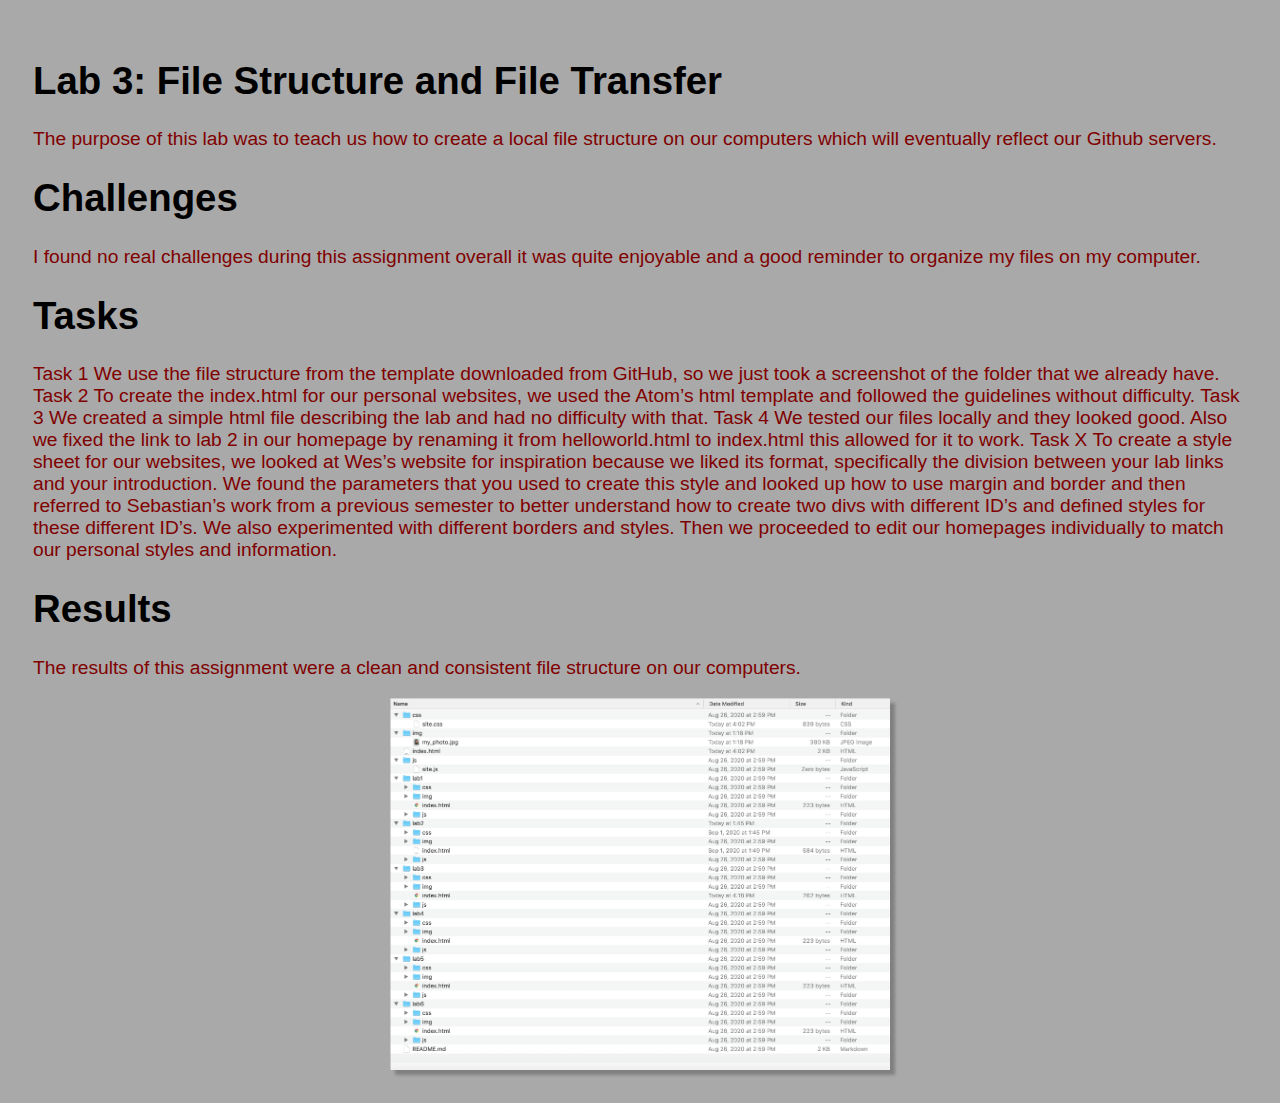
<file: lab3/index.html>
<!DOCTYPE html>
<html>
<head>
	<title>Lab 3: File Structure and File Transfer</title>
	<link rel="stylesheet" type="text/css" href="../css/site.css">
	<link rel="stylesheet" type="text/css" href="css/lab.css">
</head>
<body>
	<h1>Lab 3: File Structure and File Transfer</h1>
	<p>The purpose of this lab was to teach us how to create a local file structure on our computers which will eventually reflect our Github servers.</p>
	<h1>Challenges</h2>
	<p>I found no real challenges during this assignment overall it was quite enjoyable and a good reminder to organize my files on my computer.</p>
	<h1>Tasks</h1>
	<p>
Task 1
We use the file structure from the template downloaded from GitHub, so we just took a screenshot of the folder that we already have.

Task 2
To create the index.html for our personal websites, we used the Atom’s html template and followed the guidelines without difficulty.

Task 3
We created a simple html file describing the lab and had no difficulty with that.

Task 4
We tested our files locally and they looked good.
Also we fixed the link to lab 2 in our homepage by renaming it from helloworld.html to index.html this allowed for it to work.

Task X
To create a style sheet for our websites, we looked at Wes’s website for inspiration because we liked its format, specifically the division between your lab links and your introduction.
We found the parameters that you used to create this style and looked up how to use margin and border and then referred to Sebastian’s work from a previous semester to better understand how to create two divs with different ID’s and defined styles for these different ID’s.
We also experimented with different borders and styles. Then we proceeded to edit our homepages individually to match our personal styles and information.

	<h1>Results</h1>
	<p>The results of this assignment were a clean and consistent file structure on our computers.</p>
	<img src="img/screenshot.png">
</body>
</html>
</file>
<file: css/site.css>
body {
    font-family: Helvetica, "san serif";
    background-color: darkgray;
    padding: 25px;
    font-size: 120%;
}
h1, h2, h3 {
    font-family: "Helvetica", "san serif";
}
h1 {
  text-align: left;
}
p {
    text-decoration: none;
    color: maroon;
    text-align: left;
}
img {
  display: block;
  margin-left: auto;
  margin-right: auto;
  box-shadow: 5px 5px 3px grey;
}
#content {border: solid 1px #888;
  display: block;
  padding-left: 20px;
  padding-right: 20px;
  padding-bottom: 10px;
  padding: auto 20px 10px 20px;
  width: 95%;
  margin: 20px;
  margin-bottom: 5px;
  background-color: #fff;}
#links {border: solid 1px #888;
  display: block;
  padding-left: 20px;
  padding-right: 20px;
  padding-bottom: 10px;
  padding: auto 20px 10px 20px;
  width: 95%;
  margin: 20px;
  margin-bottom: 5px;
  background-color: #fff;}
</file>
<file: lab10/css/lab.css>
img {
  display: block;
  height: auto;
  max-width: 500px;
  margin-left: auto;
  margin-right: auto;
}
.fancy-button {
  background-color: purple;
  color: white;
  width: 100px;
  font-family: bold;
}
</file>
<file: lab11/css/lab.css>
img {
  display: block;
  height: auto;
  max-width: 500px;
  margin-left: auto;
  margin-right: auto;
}
.fancy-button {
  background-color: purple;
  color: white;
  width: 100px;
  font-family: bold;
}
</file>
<file: lab13/css/lab.css>
div {
  display: block;
  font-size: 200%;
  height: auto;
  max-width: 500px;
  background-color: white;
  margin-left: auto;
  margin-right: auto;
  text-align: center;
}
img {
  display: block;
  height: auto;
  max-width: 500px;
  margin-left: auto;
  margin-right: auto;
}
figure {
  background-color: white
  padding: 4px;
  margin: auto;
}
figcaption {
  color: black;
  font-style: italic;
  padding: 5px;
  text-align: center;
}
.fancy-button {
  background-color: purple;
  color: white;
  width: 100px;
  font-family: bold;
}
</file>
<file: lab14/css/lab.css>
div {
  display: block;
  font-size: 200%;
  height: auto;
  max-width: 500px;
  background-color: white;
  margin-left: auto;
  margin-right: auto;
  text-align: center;
}
img {
  display: block;
  height: auto;
  max-width: 500px;
  margin-left: auto;
  margin-right: auto;
}
figure {
  background-color: white
  padding: 4px;
  margin: auto;
}
figcaption {
  color: black;
  font-style: italic;
  padding: 5px;
  text-align: center;
}
.fancy-button {
  background-color: purple;
  color: white;
  width: 100px;
  font-family: bold;
}
</file>
<file: lab15/css/lab.css>
div {
  display: block;
  font-size: 200%;
  height: auto;
  max-width: 500px;
  background-color: white;
  margin-left: auto;
  margin-right: auto;
  text-align: center;
}
img {
  display: block;
  height: auto;
  max-width: 500px;
  margin-left: auto;
  margin-right: auto;
}
figure {
  background-color: white
  padding: 4px;
  margin: auto;
}
figcaption {
  color: black;
  font-style: italic;
  padding: 5px;
  text-align: center;
}
.fancy-button {
  background-color: purple;
  color: white;
  width: 100px;
  font-family: bold;
}
</file>
<file: lab18/css/lab.css>
#output {
  display: block;
  font-size: 200%;
  height: auto;
  width: auto
  margin-left: auto;
  margin-right: auto;
  text-align: center;
}
img {
  display: block;
  height: auto;
  max-width: 500px;
  margin-left: auto;
  margin-right: auto;
}
figure {
  background-color:
  padding: 4px;
  margin: auto;
}
figcaption {
  color: black;
  font-style: italic;
  padding: 5px;
  text-align: center;
}
</file>
<file: lab19/css/lab.css>
#output {
  display: block;
  font-size: 200%;
  height: auto;
  width: auto
  margin-left: auto;
  margin-right: auto;
  text-align: center;
}
img {
  display: block;
  height: auto;
  max-width: 500px;
  margin-left: auto;
  margin-right: auto;
}
figure {
  background-color:
  padding: 4px;
  margin: auto;
}
figcaption {
  color: black;
  font-style: italic;
  padding: 5px;
  text-align: center;
}
</file>
<file: lab20/css/lab.css>
#output {
  display: block;
  font-size: 200%;
  height: auto;
  width: auto
  margin-left: auto;
  margin-right: auto;
  text-align: center;
}
img {
  display: block;
  height: auto;
  max-width: 500px;
  margin-left: auto;
  margin-right: auto;
}
figure {
  background-color:
  padding: 4px;
  margin: auto;
}
figcaption {
  color: black;
  font-style: italic;
  padding: 5px;
  text-align: center;
}
</file>
<file: lab3/css/lab.css>
img {
  display: block;
  height: auto;
  max-width: 500px;
  margin-left: auto;
  margin-right: auto;
}
</file>
